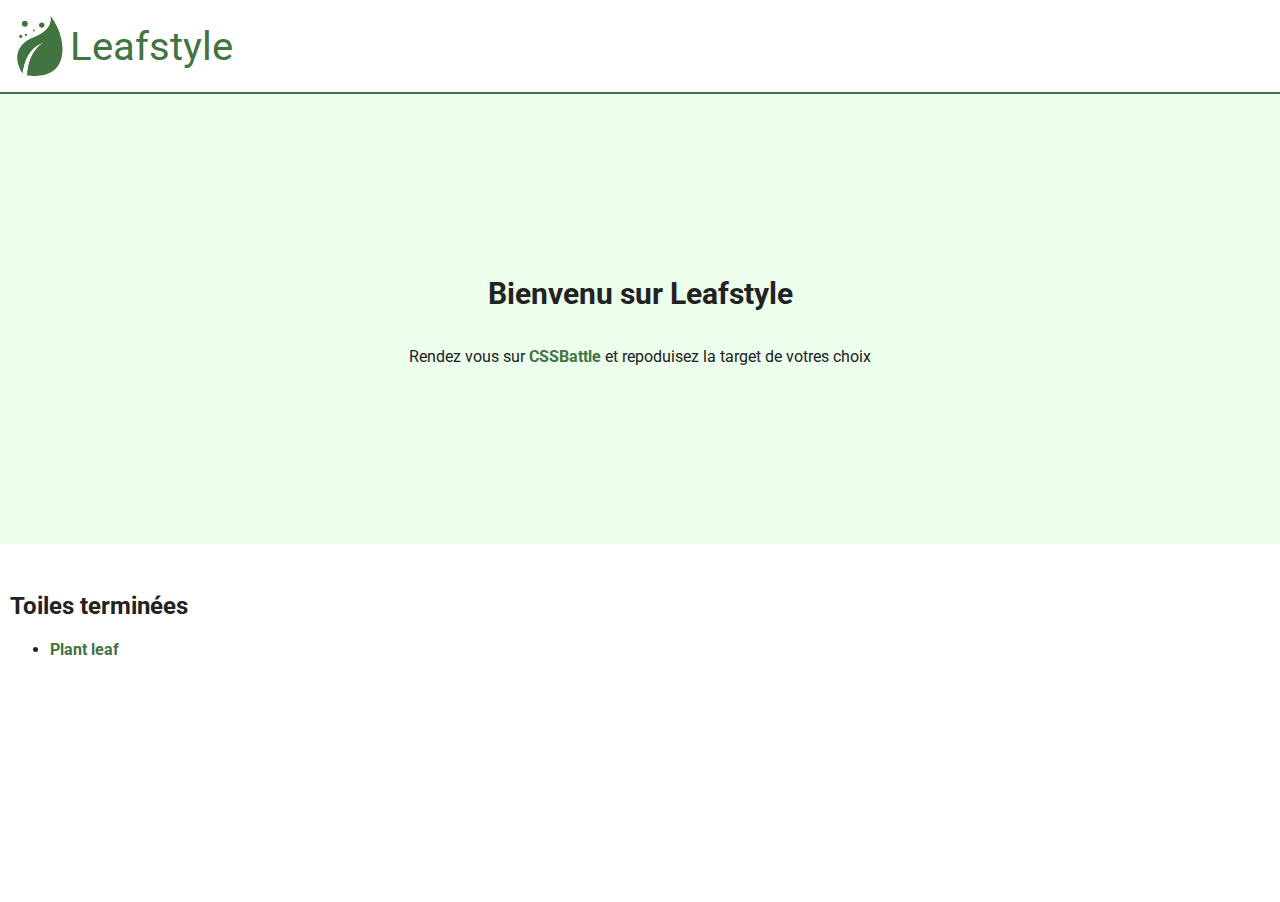
<file: index.html>
<!DOCTYPE html>
<html lang="fr">

<head>
  <meta charset="UTF-8">
  <meta name="viewport" content="width=device-width, initial-scale=1.0">
  <title>Leafstyle</title>
  <link rel="stylesheet" href="style.css">
</head>

<body>
  <header>
    <div class="navigation">
      <a href="/index.html" class="link">
        <img src="/assets/logo.svg" alt="Logo Leafstyle">
        <span class="brand-name">
          Leafstyle
        </span>
      </a>
    </div>
  </header>
  <div class="hero">
    <h1>Bienvenu sur Leafstyle</h1>
    <p>Rendez vous sur <a href="https://cssbattle.dev/daily">CSSBattle</a> et repoduisez la target de votres choix</p>
  </div>
  <div class="target">
    <div class="categorie">
      <h2>Toiles terminées</h2>
      <ul class="list">
        <li>
          <a href="/ended/leaf/leaf.html">Plant leaf</a>
        </li>
      </ul>
    </div>
  </div>

</body>

</html>
</file>
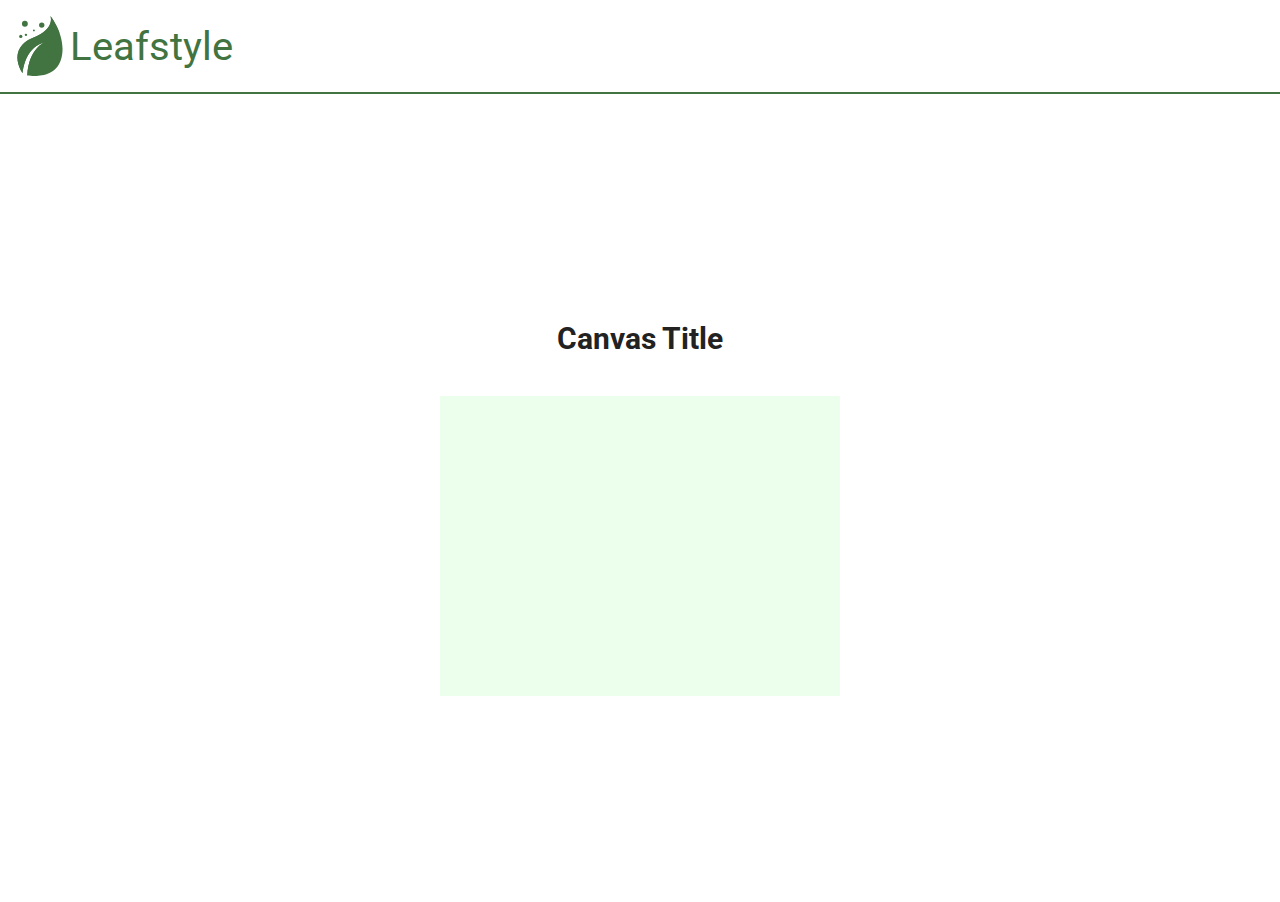
<file: template/template.html>
<!DOCTYPE html>
<html lang="fr">

<head>
  <meta charset="UTF-8">
  <meta name="viewport" content="width=device-width, initial-scale=1.0">
  <title>Leafstyle</title>
  <link rel="stylesheet" href="template.css">

</head>

<body>
  <header>
    <div class="navigation">
      <a href="/index.html" class="link">
        <img src="/assets/logo.svg" alt="Logo Leafstyle">
        <span class="brand-name">
          Leafstyle
        </span>
      </a>
    </div>
  </header>
  <div class="container">
    <h1 class="title">Canvas Title</h1>
    <div class="canvas">
      <!-- your code here... -->
    </div>
  </div>
</body>

</html>
</file>
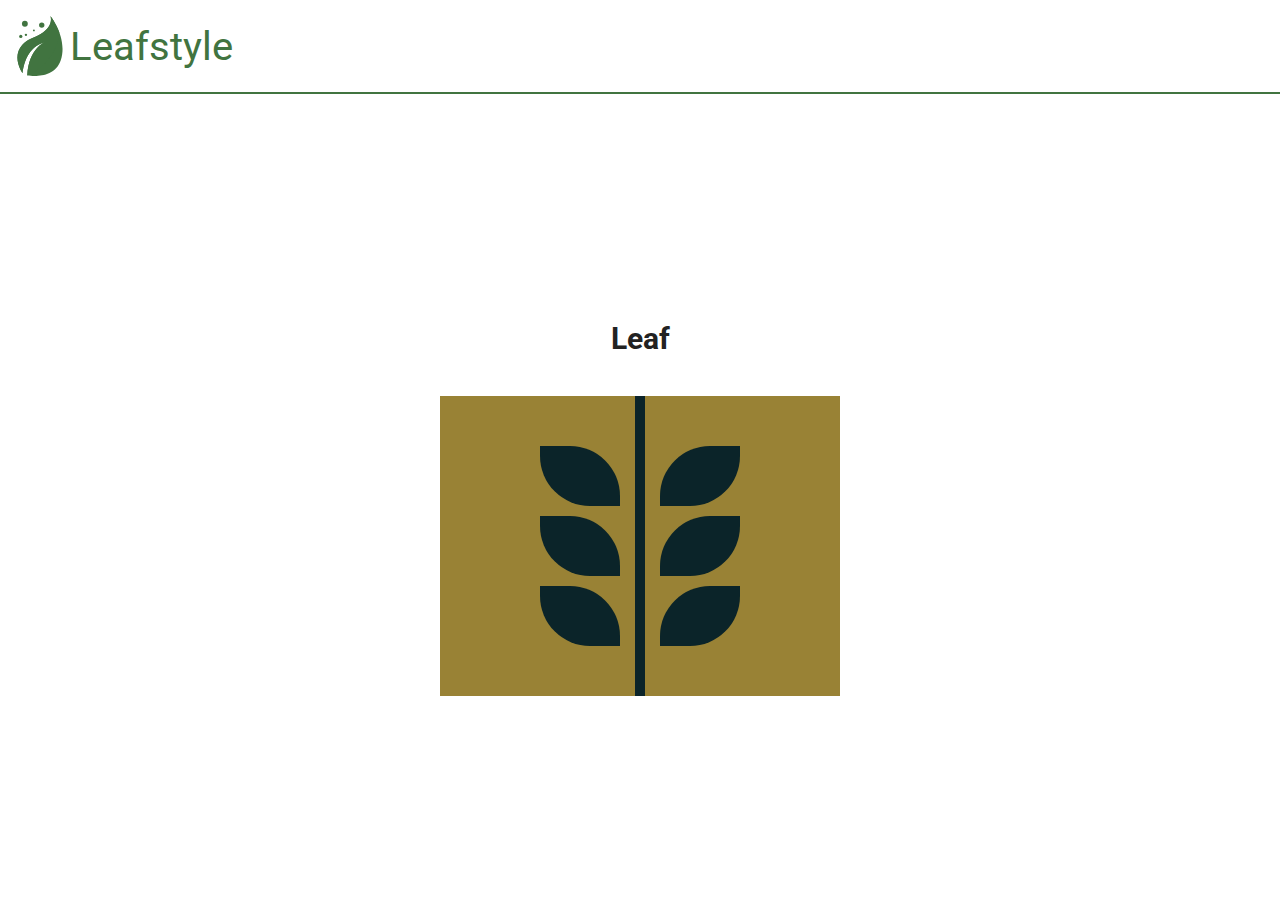
<file: ended/leaf/leaf.html>
<!DOCTYPE html>
<html lang="fr">

<head>
  <meta charset="UTF-8">
  <meta name="viewport" content="width=device-width, initial-scale=1.0">
  <title>Leafstyle</title>
  <link rel="stylesheet" href="leaf.css">

</head>

<body>
  <header>
    <div class="navigation">
      <a href="/index.html" class="link">
        <img src="/assets/logo.svg" alt="Logo Leafstyle">
        <span class="brand-name">
          Leafstyle
        </span>
      </a>
    </div>
  </header>
  <div class="container">
    <h1 class="title">Leaf</h1>
    <div class="canvas">
      <div class="leaf-container">
        <div class="leaf-set">
          <div class="leaf"></div>
          <div class="leaf"></div>
          <div class="leaf"></div>
        </div>
        <div class="leaf-set reverse">
          <div class="leaf"></div>
          <div class="leaf"></div>
          <div class="leaf"></div>
        </div>
      </div>
    </div>
  </div>
</body>

</html>
</file>
<file: style.css>
@import url("/common/root.css");
@import url("/common/typo.css");
@import url("/common/header.css");

.hero {
  width: 100%;
  height: 50vh;
  display: flex;
  flex-direction: column;
  justify-content: center;
  align-items: center;
  background: var(--secondary);
}

.target {
  width: 100%;
  height: calc(50vh - 140px);
  margin-top: 3rem;
}

.categorie {
  max-width: 1260px;
  margin-inline: auto;
}

.target h2 {
  margin-top: 0;
}

.target .list {
  columns: 4;
}
</file>
<file: template/template.css>
@import url("/common/root.css");
@import url("/common/typo.css");
@import url("/common/header.css");
@import url("/common/container.css");

/* your css code here under an exemple */
.canvas {
  width: 400px;
  height: 300px;
  background: var(--secondary);
}
</file>
<file: ended/leaf/leaf.css>
@import url("/common/root.css");
@import url("/common/typo.css");
@import url("/common/header.css");
@import url("/common/container.css");

.canvas {
  width: 400px;
  height: 300px;
  background: linear-gradient(
    to right,
    #998235 195px,
    #0b2429 195px 205px,
    #998235 205px
  );
  display: flex;
  justify-content: center;
  align-items: center;
}

.leaf-container {
  width: 200px;
  height: 200px;
  display: flex;
  justify-content: space-between;
}

.leaf-set {
  display: flex;
  flex-direction: column;
  width: 80px;
  display: flex;
  justify-content: space-between;
}

.reverse {
  transform: scaleX(-1);
}

.leaf {
  width: 80px;
  height: 60px;
  background: #0b2429;
  border-radius: 0 50px 0 50px / 0 50px 0 50px;
}
</file>
